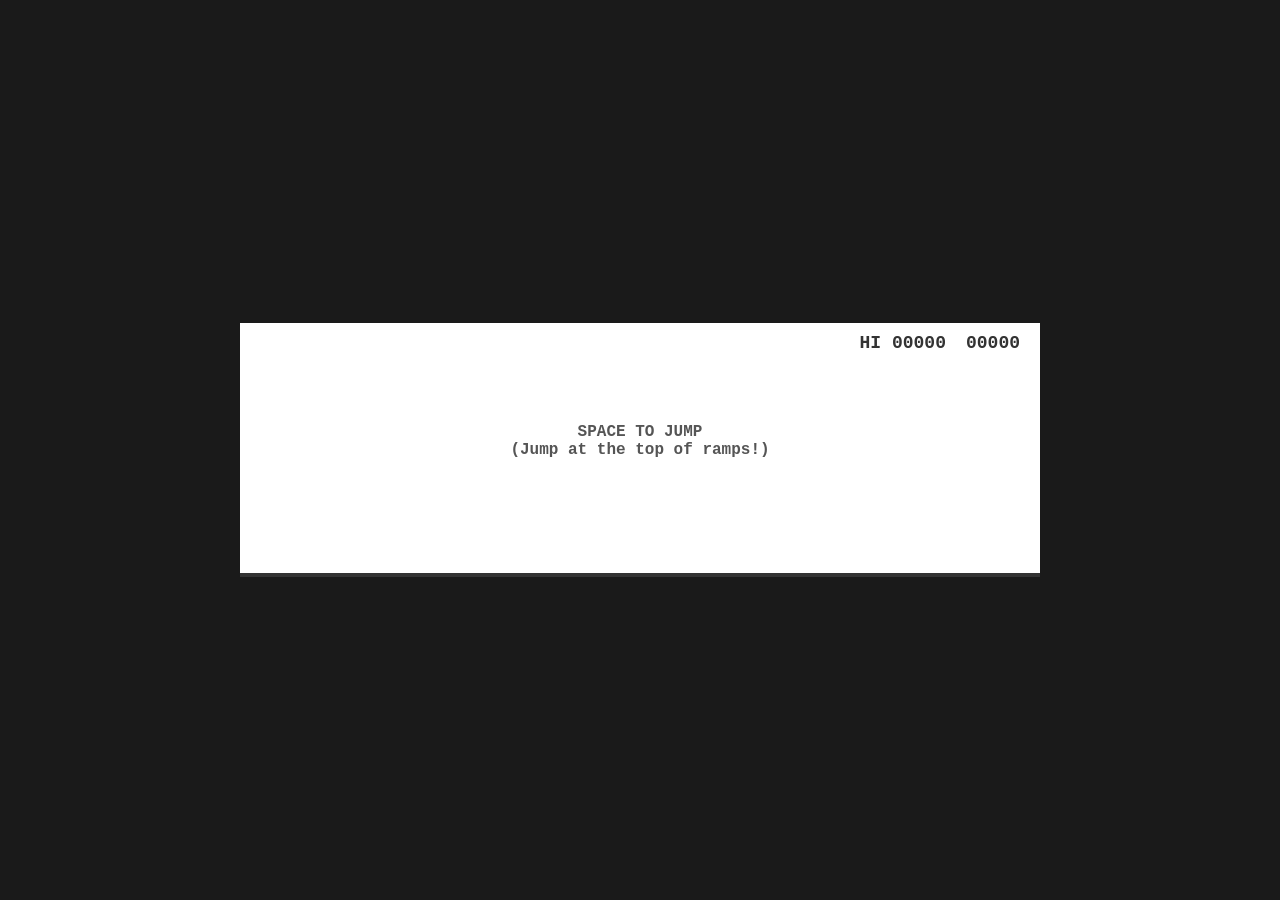
<file: ai.html>
<!DOCTYPE html>
<html lang="en">
<head>
    <meta charset="UTF-8">
    <meta name="viewport" content="width=device-width, initial-scale=1.0">
    <title>BMX Pursuit: Ramp Master</title>
    <style>
        body {
            margin: 0;
            display: flex;
            justify-content: center;
            align-items: center;
            height: 100vh;
            background-color: #1a1a1a;
            font-family: 'Courier New', Courier, monospace;
            overflow: hidden;
        }
        #game-container {
            position: relative;
            width: 800px;
            height: 250px;
            background-color: #fff;
            border-bottom: 4px solid #333;
            transition: background-color 1s;
        }
        #ui-layer {
            position: absolute;
            width: 100%;
            padding: 10px 20px;
            box-sizing: border-box;
            display: flex;
            justify-content: flex-end;
            gap: 20px;
            font-size: 18px;
            color: #333;
            font-weight: bold;
            z-index: 10;
        }
        #instructions {
            position: absolute;
            width: 100%;
            top: 40%;
            text-align: center;
            color: #555;
            pointer-events: none;
            z-index: 10;
            font-weight: bold;
        }
        canvas { display: block; }
    </style>
</head>
<body>

    <div id="game-container">
        <div id="ui-layer">
            <span id="high-score">HI 00000</span>
            <span id="score">00000</span>
        </div>
        <div id="instructions">SPACE TO JUMP<br>(Jump at the top of ramps!)</div>
        <canvas id="gameCanvas"></canvas>
    </div>

<script>
    const canvas = document.getElementById('gameCanvas');
    const ctx = canvas.getContext('2d');
    const container = document.getElementById('game-container');
    const scoreEl = document.getElementById('score');
    const highscoreEl = document.getElementById('high-score');
    const instructions = document.getElementById('instructions');

    canvas.width = 800;
    canvas.height = 250;

    const GRAVITY = 0.6;
    const GROUND_Y = 210;
    let gameActive = false;
    let score = 0;
    let highScore = 0;
    let gameSpeed = 6.5;
    let spawnRate = 90; // Frames between spawns
    let obstacles = [];
    let frameCount = 0;
    let lastSpawnFrame = 0;
    let animationFrameId = null;

    const player = {
        x: 80, y: GROUND_Y, w: 30, h: 40, vy: 0, isJumping: false, angle: 0,
        draw() {
            ctx.save();
            ctx.translate(this.x + 15, this.y);
            ctx.rotate(this.angle);
            ctx.strokeStyle = "#333"; ctx.lineWidth = 2; ctx.fillStyle = "#333";
            ctx.beginPath(); ctx.arc(-12, -6, 6, 0, Math.PI * 2); ctx.arc(12, -6, 6, 0, Math.PI * 2); ctx.stroke();
            ctx.beginPath(); ctx.moveTo(-12, -6); ctx.lineTo(0, -15); ctx.lineTo(12, -15); ctx.lineTo(12, -6); ctx.stroke();
            ctx.beginPath(); ctx.moveTo(0, -15); ctx.lineTo(5, -30); ctx.stroke();
            ctx.beginPath(); ctx.arc(7, -35, 4, 0, Math.PI * 2); ctx.fill();
            ctx.beginPath(); ctx.moveTo(4, -37); ctx.lineTo(-3, -37); ctx.stroke(); 
            ctx.restore();
        },
        update() {
            let onRamp = false;
            this.angle = 0;

            for (let obs of obstacles) {
                if (obs.type === 'ramp' && this.x + 15 > obs.x && this.x + 15 < obs.x + obs.w) {
                    let relX = (this.x + 15) - obs.x;
                    let targetY = GROUND_Y - (relX / obs.w) * obs.h;
                    if (!this.isJumping) {
                        this.y = targetY;
                        this.angle = -Math.atan2(obs.h, obs.w);
                        onRamp = true;
                    }
                }
            }

            if (!onRamp) {
                this.vy += GRAVITY;
                this.y += this.vy;
            }

            if (this.y >= GROUND_Y) {
                this.y = GROUND_Y;
                this.vy = 0;
                this.isJumping = false;
            }
        },
        jump() {
            if (this.y > GROUND_Y - 65) {
                this.vy = -11.5;
                this.isJumping = true;
            }
        }
    };

    class Obstacle {
        constructor(type, xOffset = 0) {
            this.type = type;
            this.x = canvas.width + xOffset;
            this.w = (type === 'ramp') ? 90 : (type === 'police' ? 60 : (type === 'heli' ? 60 : 30));
            this.h = (type === 'ramp') ? 45 : (type === 'police' ? 25 : (type === 'heli' ? 20 : 30));
            this.y = (type === 'heli') ? 115 : (GROUND_Y - this.h);
            this.subType = Math.random() > 0.5 ? 'hydrant' : 'bench';
            this.sirenTimer = 0;
        }

        draw() {
            this.sirenTimer++;
            let sirenColor = (Math.floor(this.sirenTimer / 5) % 2 === 0) ? "#ff0000" : "#0000ff";

            if (this.type === 'ramp') {
                ctx.fillStyle = "#aaa";
                ctx.beginPath();
                ctx.moveTo(this.x, GROUND_Y);
                ctx.lineTo(this.x + this.w, GROUND_Y - this.h);
                ctx.lineTo(this.x + this.w, GROUND_Y);
                ctx.fill();
            } else if (this.type === 'police') {
                ctx.fillStyle = "#222"; ctx.fillRect(this.x, GROUND_Y - 20, this.w, 20);
                ctx.fillStyle = "white"; ctx.fillRect(this.x + 10, GROUND_Y - 28, 25, 10);
                ctx.fillStyle = sirenColor; ctx.fillRect(this.x + 15, GROUND_Y - 31, 10, 4);
            } else if (this.type === 'heli') {
                ctx.fillStyle = "#333"; ctx.fillRect(this.x, this.y, 40, 18);
                ctx.fillRect(this.x + 35, this.y + 5, 25, 4);
                ctx.fillStyle = "#666"; ctx.fillRect(this.x - 5, this.y - 3, 50, 3);
                ctx.fillStyle = sirenColor; ctx.beginPath(); ctx.arc(this.x + 5, this.y + 18, 4, 0, Math.PI*2); ctx.fill();
            } else {
                if (this.subType === 'hydrant') {
                    ctx.fillStyle = "#d32f2f"; 
                    ctx.fillRect(this.x + 5, GROUND_Y - 25, 15, 25);
                    ctx.fillRect(this.x, GROUND_Y - 18, 25, 6);
                    ctx.fillStyle = "#a11c1c";
                    ctx.fillRect(this.x, GROUND_Y - 19, 4, 8);
                    ctx.fillRect(this.x + 21, GROUND_Y - 19, 4, 8);
                    ctx.beginPath();
                    ctx.arc(this.x + 12.5, GROUND_Y - 23, 7.5, Math.PI, 0);
                    ctx.fill();
                    ctx.fillStyle = "#333";
                    ctx.fillRect(this.x + 10, GROUND_Y - 29, 5, 3);
                } else {
                    ctx.fillStyle = "#5d4037"; ctx.fillRect(this.x, GROUND_Y - 12, 35, 5);
                    ctx.fillRect(this.x + 2, GROUND_Y - 12, 3, 12); ctx.fillRect(this.x + 30, GROUND_Y - 12, 3, 12);
                }
            }
        }

        update() {
            let speedMod = (this.type === 'police') ? 1.4 : 1;
            this.x -= gameSpeed * speedMod;
        }
    }

    function resetGame() {
        if (Math.floor(score/10) > highScore) highScore = Math.floor(score/10);
        highscoreEl.innerText = `HI ${highScore.toString().padStart(5, '0')}`;
        
        gameActive = true;
        score = 0;
        obstacles = [];
        gameSpeed = 6.5;
        spawnRate = 90;
        frameCount = 0;
        lastSpawnFrame = 0;
        player.y = GROUND_Y;
        player.vy = 0;
        player.isJumping = false;
        
        instructions.style.display = 'none';
        container.style.backgroundColor = "white";
        
        if (animationFrameId) cancelAnimationFrame(animationFrameId);
        animate();
    }

    function animate() {
        if (!gameActive) return;
        ctx.clearRect(0, 0, canvas.width, canvas.height);

        ctx.strokeStyle = "#333"; ctx.lineWidth = 2; ctx.beginPath();
        ctx.moveTo(0, GROUND_Y); ctx.lineTo(canvas.width, GROUND_Y); ctx.stroke();

        let currentScoreNum = Math.floor(score / 10);

        // DIFFICULTY INCREASE EVERY 100 POINTS
        if (score > 0 && score % 1000 === 0) {
            gameSpeed += 0.5;
            spawnRate = Math.max(50, spawnRate - 3); // Obstacles come faster too
        }

        // Color shifts
        if (currentScoreNum > 200) container.style.backgroundColor = "#ffebee";
        else if (currentScoreNum > 100) container.style.backgroundColor = "#f5f5f5";

        player.update();
        player.draw();

        // Spawn logic
        if (frameCount - lastSpawnFrame > spawnRate) {
            let rand = Math.random();
            if (currentScoreNum > 200 && rand < 0.25) {
                obstacles.push(new Obstacle('heli'));
            } else if (currentScoreNum > 100 && rand < 0.35) {
                obstacles.push(new Obstacle('police'));
            } else if (rand < 0.5) {
                obstacles.push(new Obstacle('ramp'));
                obstacles.push(new Obstacle('object', 220)); 
            } else {
                obstacles.push(new Obstacle('object'));
            }
            lastSpawnFrame = frameCount;
        }

        for (let i = obstacles.length - 1; i >= 0; i--) {
            obstacles[i].update();
            obstacles[i].draw();
            let obs = obstacles[i];

            let pRight = player.x + 25, pLeft = player.x + 5, pTop = player.y - 32, pBot = player.y;
            let oRight = obs.x + obs.w, oLeft = obs.x, oTop = obs.y, oBot = obs.y + obs.h;

            if (pRight > oLeft && pLeft < oRight && pBot > oTop && pTop < oBot) {
                if (obs.type !== 'ramp') {
                    gameOver();
                    return;
                }
            }
            if (obs.x + obs.w < -200) obstacles.splice(i, 1);
        }

        score++;
        scoreEl.innerText = currentScoreNum.toString().padStart(5, '0');
        frameCount++;
        animationFrameId = requestAnimationFrame(animate);
    }

    function gameOver() {
        gameActive = false;
        cancelAnimationFrame(animationFrameId);
        instructions.style.display = 'block';
        instructions.innerHTML = "BUSTED!<br>SPACE TO RESTART";
    }

    window.addEventListener('keydown', (e) => {
        if (e.code === 'Space') {
            if (!gameActive) resetGame();
            else player.jump();
        }
    });
</script>
</body>
</html>
</file>
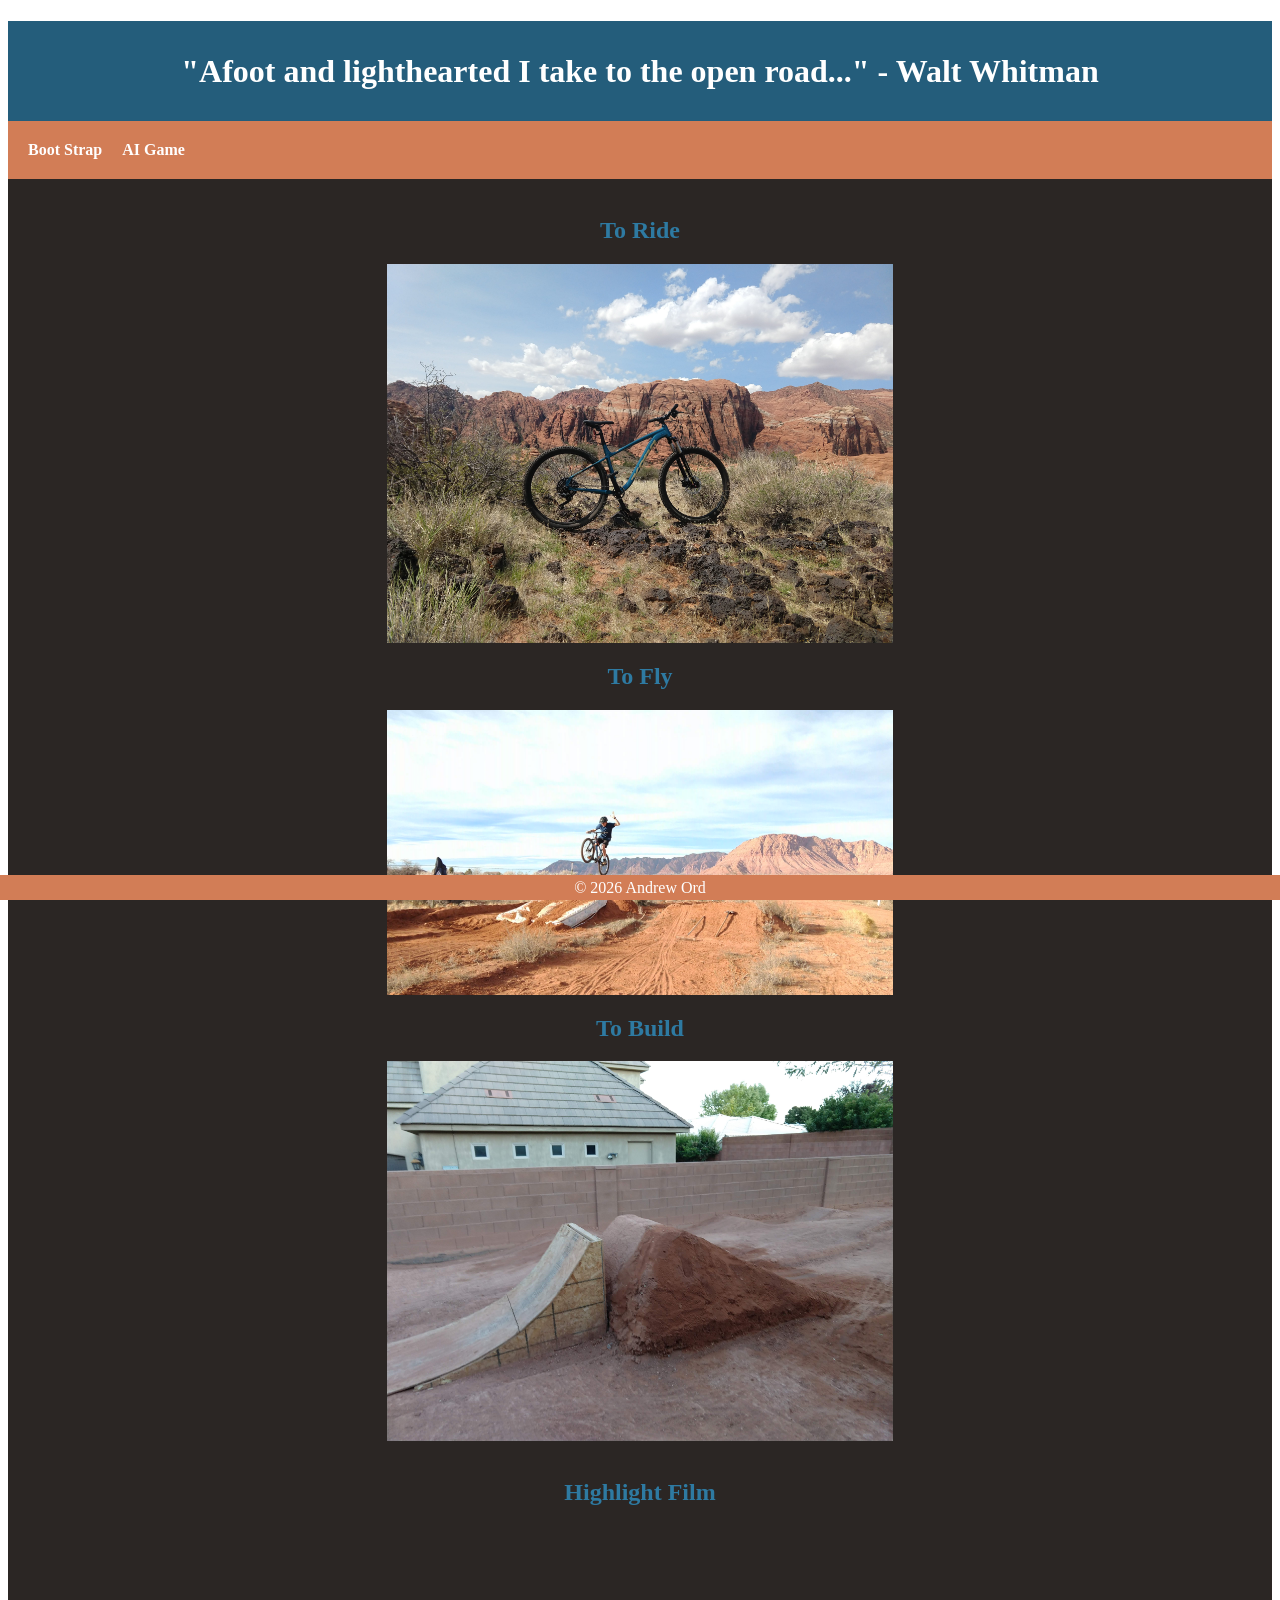
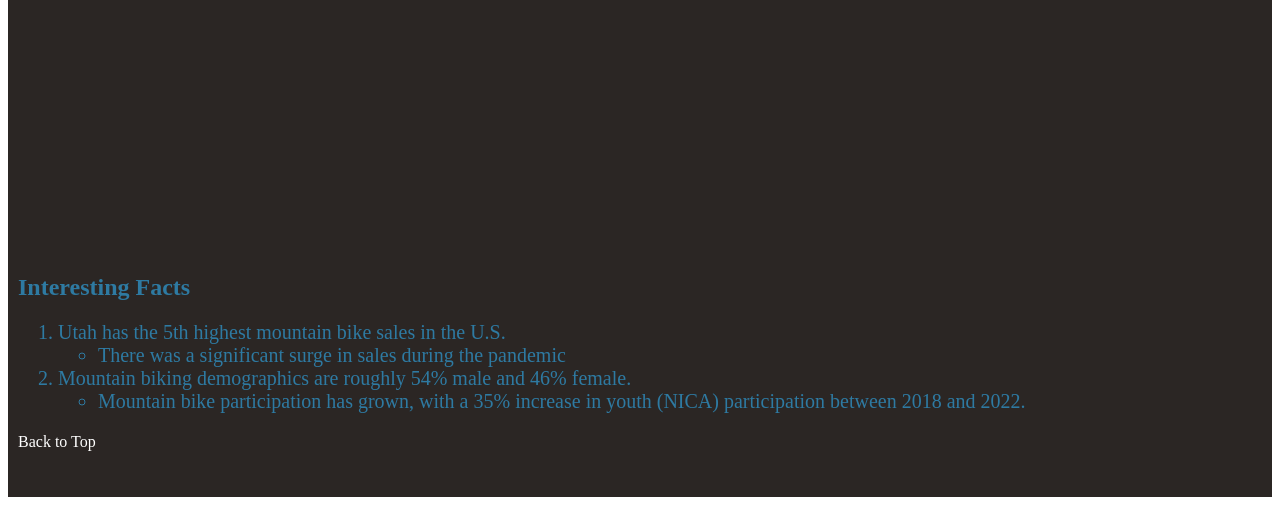
<file: fromScratch.html>
<!DOCTYPE html>
<html lang="en">
<head>
    <meta charset="UTF-8">
    <meta name="viewport" content="width=device-width, initial-scale=1.0">
    <title>Document</title>
    <link rel="stylesheet" href="css/mystyles.css">
</head>
<body>
    <div class="common header">
        <h1 tag="top">"Afoot and lighthearted I take to the open road..." - Walt Whitman</h1>
        
    </div>
        <nav class="common">
        <a href="index.html">Boot Strap</a>
        <a href="ai.html">AI Game</a>
         </nav>

    <div class="common mainbody">
        <br>
        <h2>To Ride</h2>
        <img src="assets/img/Scenic Bike.jpg">
        <h2>To Fly</h2>
        <img src="assets/img/One Hander.png">
        <h2>To Build</h2>
        <img src="assets/img/Dirt Jump.jpg">
        <br>
        <h2>Highlight Film</h2>
        <iframe width="560" height="315" src="https://www.youtube.com/embed/8k3yzOm_mEA?si=oz7iWM_D07BPhj_R" title="YouTube video player" frameborder="0" allow="accelerometer; autoplay; clipboard-write; encrypted-media; gyroscope; picture-in-picture; web-share" referrerpolicy="strict-origin-when-cross-origin" allowfullscreen></iframe>
    </div>
    <div class="uncommon mainbody2">
        
        <h2>Interesting Facts</h2>
   
        <ol>
            <li>Utah has the 5th highest mountain bike sales in the U.S.
                <ul>
                    <li>There was a significant surge in sales during the pandemic</li>
                </ul>
            <li>Mountain biking demographics are roughly 54% male and 46% female.</li>
                <ul>
                    <li>Mountain bike participation has grown, with a 35% increase in youth (NICA) participation between 2018 and 2022.</li>
                </ul>


        </ol>
    
        <div class="tableau-wrapper">
            <div class='tableauPlaceholder' id='viz1776123239539' style='position: relative'><noscript><a href='#'><img alt='Mountain Bike Sales Performance ' src='https:&#47;&#47;public.tableau.com&#47;static&#47;images&#47;MI&#47;MIS304MountainBikeSales&#47;MountainBikeSalesPerformance&#47;1_rss.png' style='border: none' /></a></noscript><object class='tableauViz'  style='display:none;'><param name='host_url' value='https%3A%2F%2Fpublic.tableau.com%2F' /> <param name='embed_code_version' value='3' /> <param name='site_root' value='' /><param name='name' value='MIS304MountainBikeSales&#47;MountainBikeSalesPerformance' /><param name='tabs' value='no' /><param name='toolbar' value='yes' /><param name='static_image' value='https:&#47;&#47;public.tableau.com&#47;static&#47;images&#47;MI&#47;MIS304MountainBikeSales&#47;MountainBikeSalesPerformance&#47;1.png' /> <param name='animate_transition' value='yes' /><param name='display_static_image' value='yes' /><param name='display_spinner' value='yes' /><param name='display_overlay' value='yes' /><param name='display_count' value='yes' /><param name='language' value='en-US' /></object></div>                <script type='text/javascript'>                    var divElement = document.getElementById('viz1776123239539');                    var vizElement = divElement.getElementsByTagName('object')[0];                    if ( divElement.offsetWidth > 800 ) { vizElement.style.minWidth='420px';vizElement.style.maxWidth='650px';vizElement.style.width='100%';vizElement.style.minHeight='587px';vizElement.style.maxHeight='887px';vizElement.style.height=(divElement.offsetWidth*0.75)+'px';} else if ( divElement.offsetWidth > 500 ) { vizElement.style.minWidth='420px';vizElement.style.maxWidth='650px';vizElement.style.width='100%';vizElement.style.minHeight='587px';vizElement.style.maxHeight='887px';vizElement.style.height=(divElement.offsetWidth*0.75)+'px';} else { vizElement.style.width='100%';vizElement.style.height='727px';}                     var scriptElement = document.createElement('script');                    scriptElement.src = 'https://public.tableau.com/javascripts/api/viz_v1.js';                    vizElement.parentNode.insertBefore(scriptElement, vizElement);                </script>
        </div>
        <a href="#top">Back to Top</a>
    <br> <br> <br>
    <div class="common footer">
        &copy; 2026 Andrew Ord
    </div>
</body>
</html>
</file>
<file: css/mystyles.css>
.uncommon {
    font-family: "Times New Roman", Times, serif;
    color:#2e7aa2


}
.common {
    font-family: "Times New Roman", Times, serif;
    text-align: center;
}

.header{
    background-color:#245D7B;
    color:white;
    height:100px;
    line-height:100px;
}

.mainbody{
    background-color: #2B2624;
    color: #2e7aa2
}

img{
    display:block;
    margin-left: auto;
    margin-right: auto;
    width:40%;
}

.footer{
    background-color: #D27D56;
    color: white;
    height: 25px;
    line-height: 25px;
    position: fixed;
    bottom: 0px;
    right: 0px;
    left: 0px;
}
nav{
    background-color: #D27D56;
    padding: 10px;
    overflow:hidden;
   
}

nav a{
    float:left;
    padding: 10px;
    color: white;
    text-decoration:none;
    font-size: 16px;
    font-weight: bold;
}
nav a:hover{
    background-color:#d7581d;
    color: white;
}

/* Style all links to be white */
a {
    color: white;
    text-decoration: none;
}

a:visited {
    color: white;
}

a:hover {
    color: white;
}

a:active {
    color: white;
}
.video-right {
  display: flex;
  justify-content: flex-end; /* pushes video to the right */
  padding-right: 2vw; /* adds a cushion from the right wall */
}

.video-right iframe {
  max-width: 560px;
  width: 100%;
  height: auto;
}

.tableau-wrapper {
  display: flex;
  justify-content: center;
  align-items: center;
  margin-top: 20px; /* optional spacing */
}
.mainbody2{
    background-color: #2B2624;
    color: #245D7B
    text-align: left;
    padding-left: 60px;
    padding: 10px;
}

/* Style lists to be larger, slightly smaller than h2 */
ol, ul {
    font-size: 20px;
}

li {
    font-size: 20px;
}
</file>
